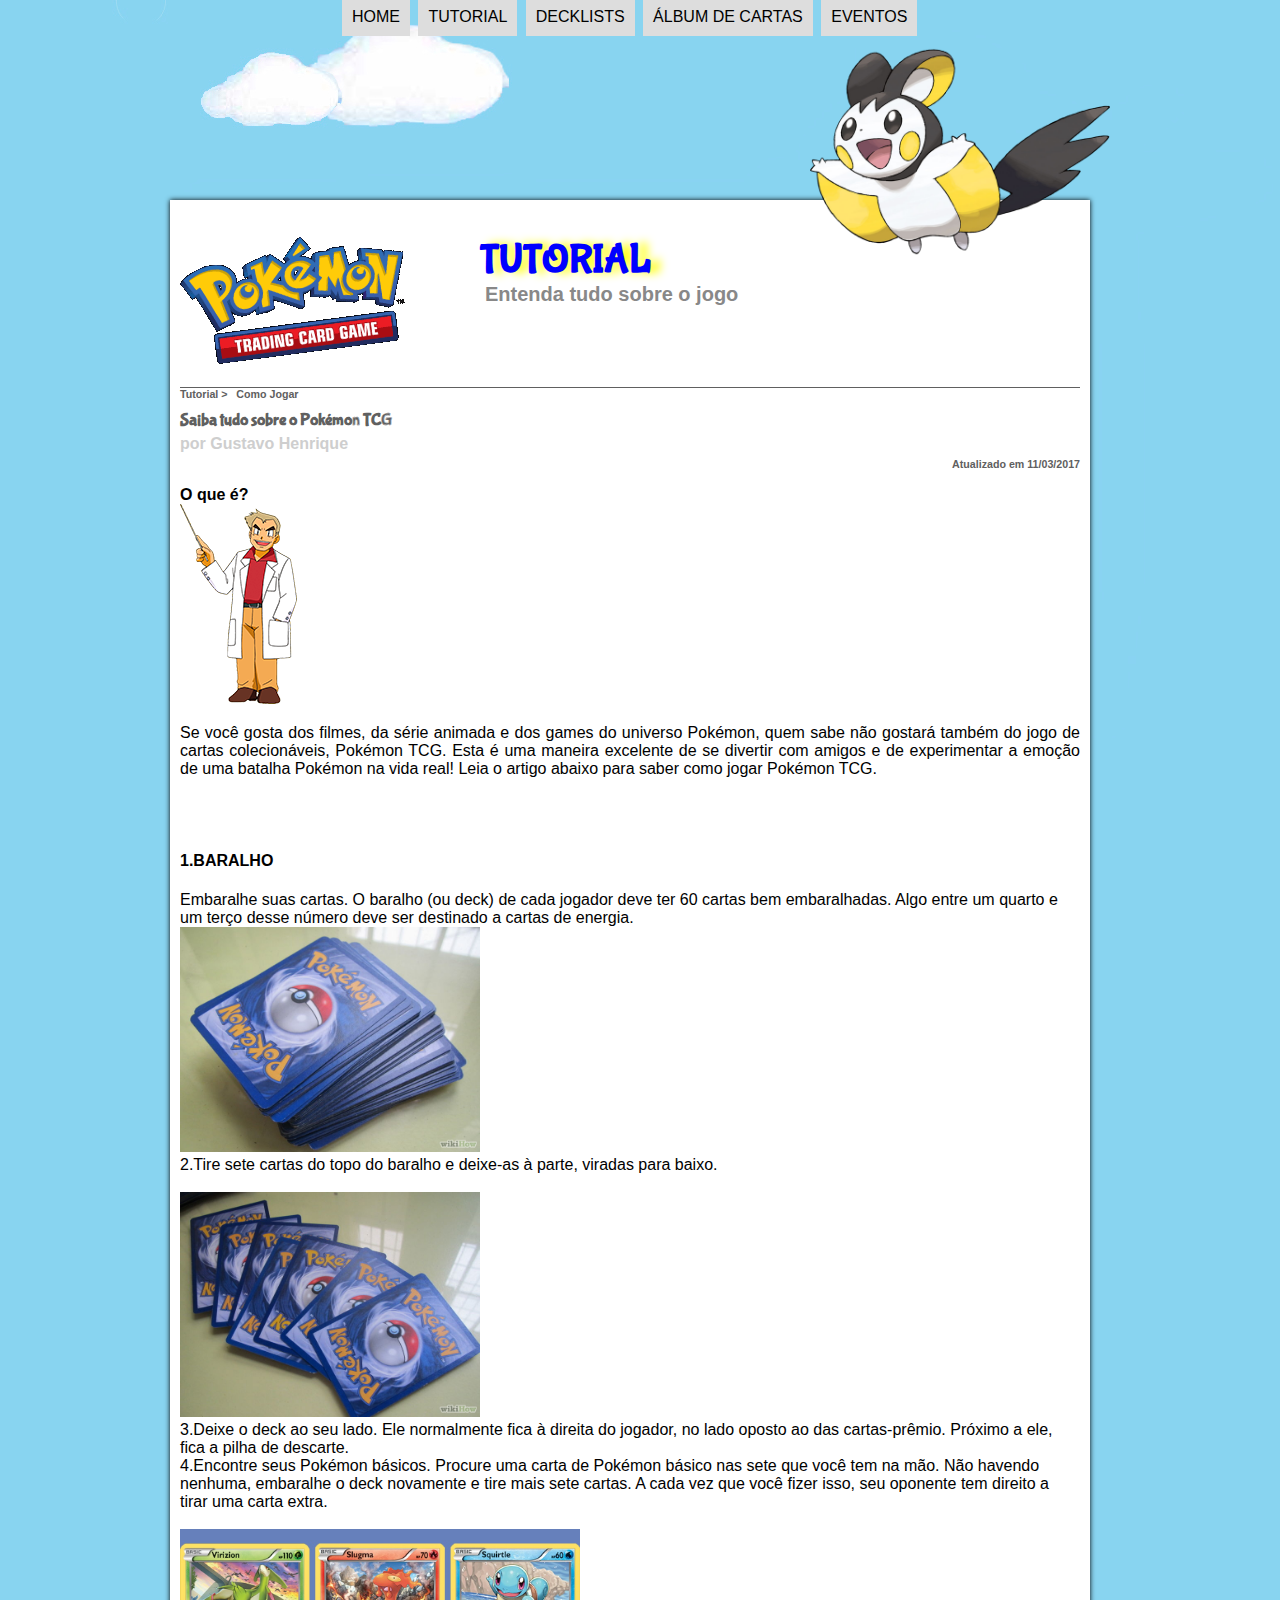
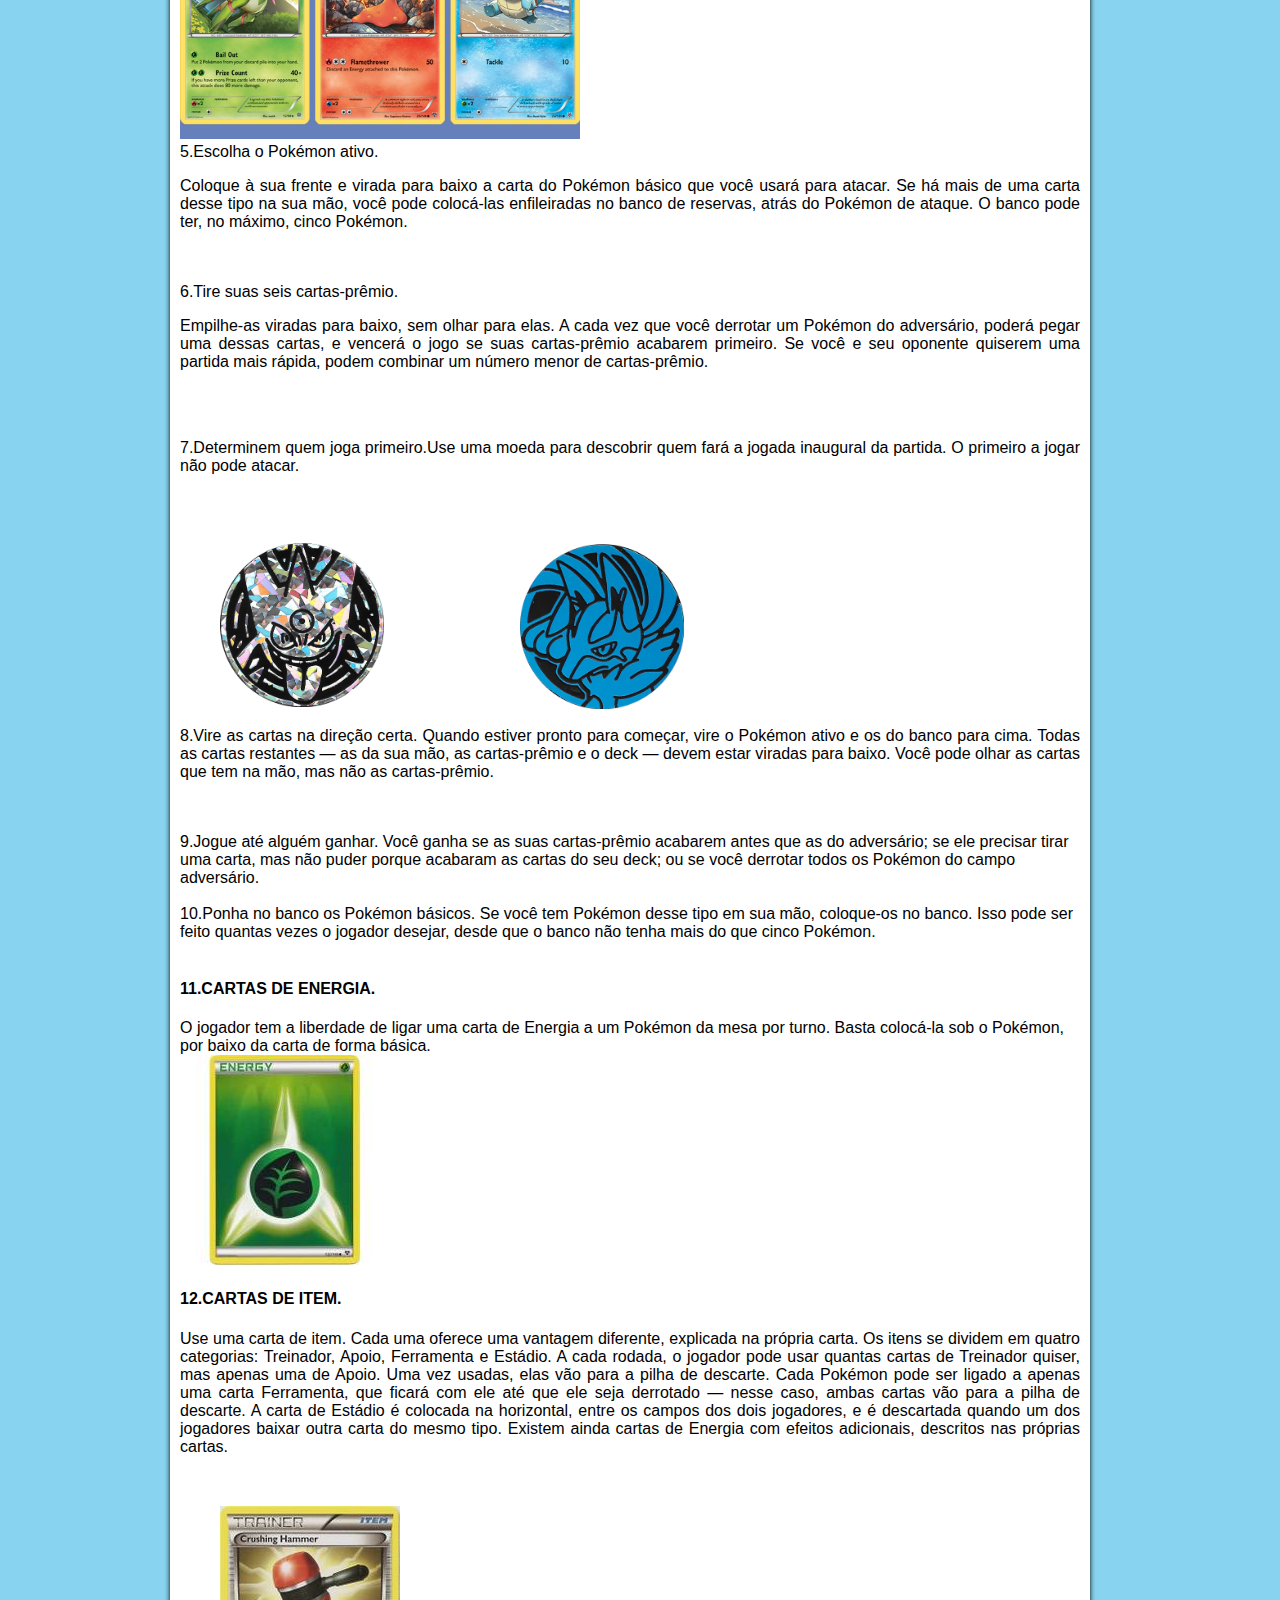
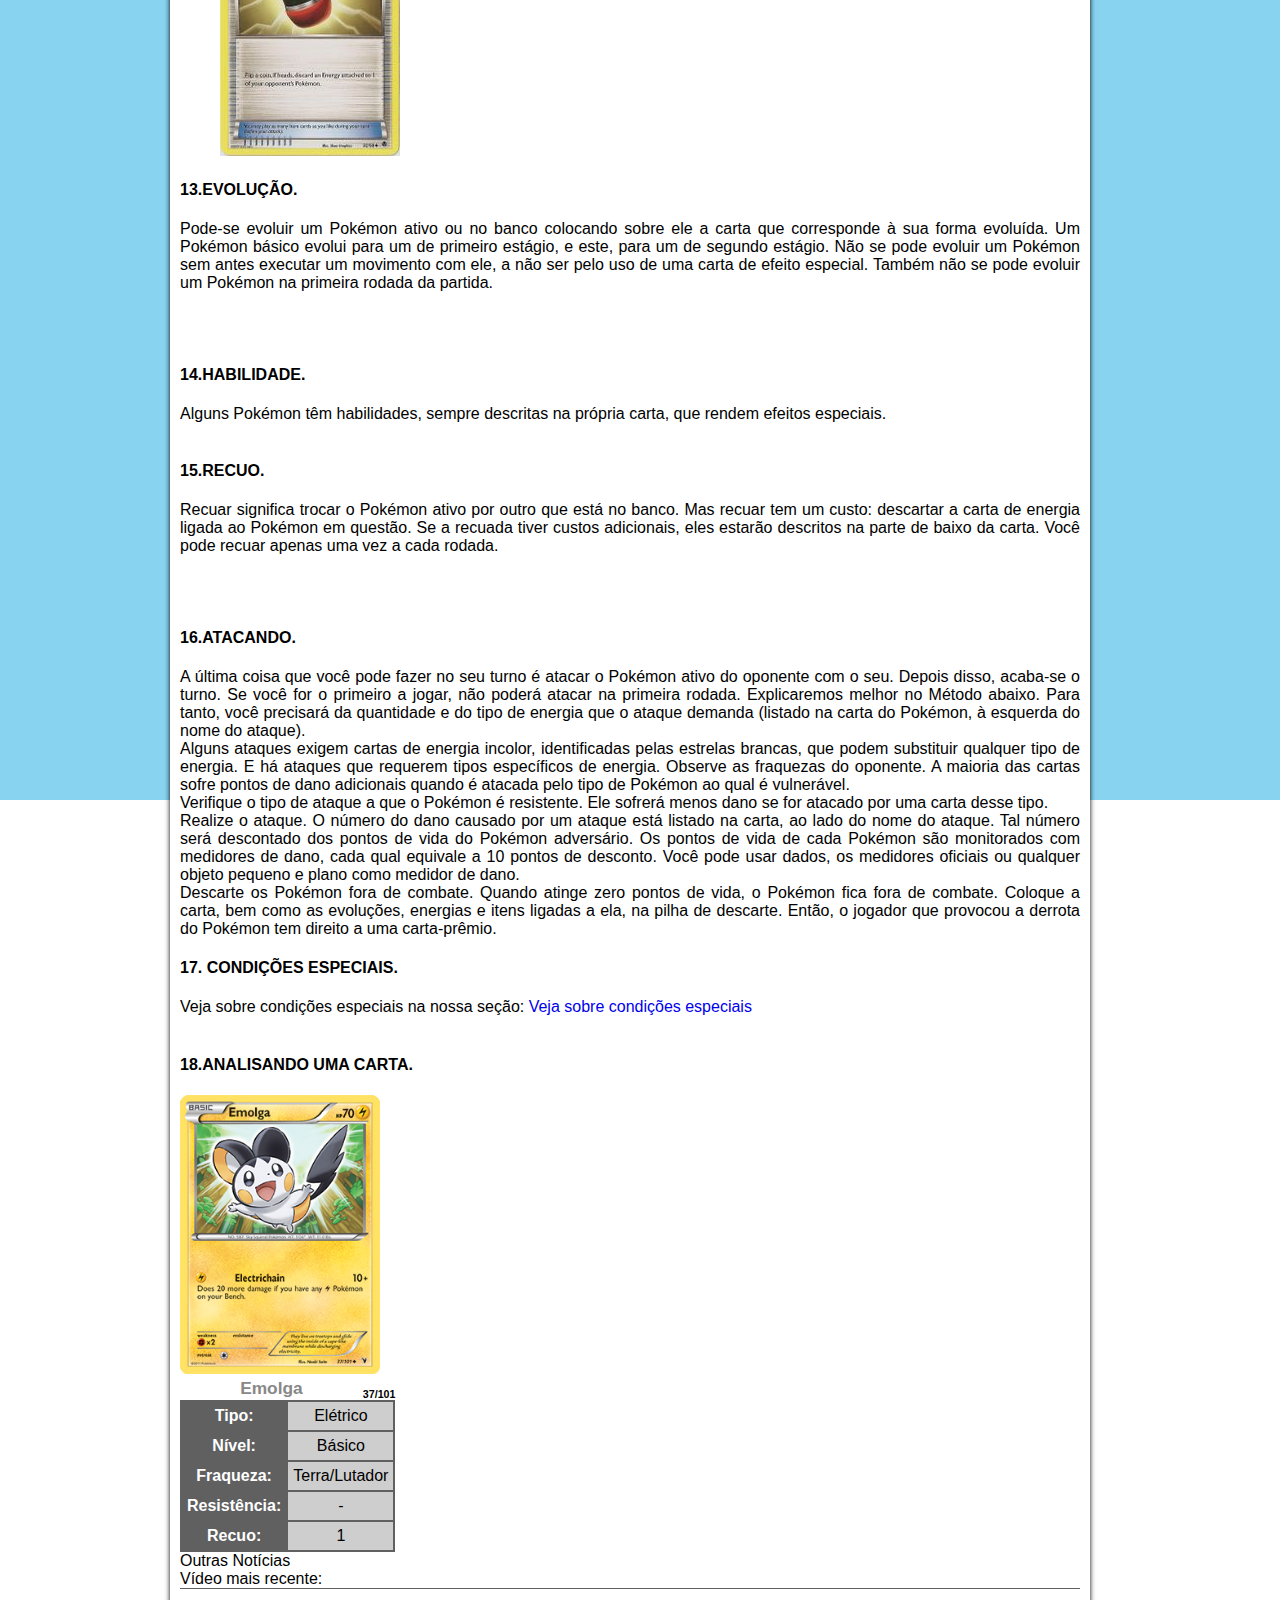
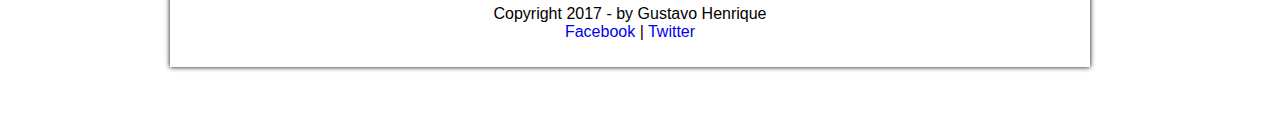
<file: index.html>
<!DOCTYPE html>
<html lang="pt-br">
<head>
	<meta charset="UTF-8">
	<title>Aprenda a jogar</title>
	<link rel="stylesheet"  href="_css/estilo.css"> 
	<link rel="icon" href="_imagens/emolgaicon.png">
</head>

<script language="javascript" src="_javascript/funcoes.js"></script>

<body>

<div id="interface">
	<header id="cabecalho">
	<hgroup>
	<h1>TUTORIAL</h1>
	<h2>Entenda tudo sobre o jogo</h2>
	</hgroup>
<!--[AQUI ENTRA UMA FOTO]-->
<figure class="foto-legenda">
	<img id="icone" src="_imagens/emolga.png" width="300"><br>
	
</figure>	
	
<nav id="menu">
	
	<h1>Menu Principal</h1>
	<ul type="disc">
		<li><a href="home.html">Home</a></li>
		<li><a href="index.html">Tutorial</a></li>
			<!--<ol type="1" start="0">
				<li><a href="index.html">Aprenda a Jogar</a></li>
				<li>Condições especiais</li>
			</ol>-->
		<li><a href="decklist.html">Decklists</a></li>
		<li><a href="album.html">Álbum de cartas</a></li>
		<li><a href="eventos.html">Eventos</a></li>
	</ul>
</nav>	
	</header>

<section id="corpo">
<article id="tutorial-principal">	
	<header id="cabecalho-artigo">
<hgroup>	
<h3>Tutorial > &nbsp; Como Jogar</h3>
<h1>Saiba tudo sobre o Pokémon TCG</h1>
<h2>por Gustavo Henrique</h2>
<h3 class="direita">Atualizado em 11/03/2017</h3>
</hgroup>
</header>

<p><b>O que é?</b><br>
<img src="_imagens/oak.png">
<p>Se você gosta dos filmes, da série animada e dos games do universo Pokémon, quem sabe não gostará também do jogo de cartas colecionáveis, Pokémon TCG. Esta é uma maneira excelente de se divertir com amigos e de experimentar a emoção de uma batalha Pokémon na vida real! Leia o artigo abaixo para saber como jogar Pokémon TCG.</p><br>
<br>
<!--[AQUI ENTRA UMA FOTO DO BARALHO]-->
<!-- para alinhar uma frase no meio: <h2 style="text-align:center ou left ou right">-->

<h4>1.BARALHO</h4>Embaralhe suas cartas. O baralho (ou deck) de cada jogador deve ter 60 cartas bem embaralhadas. Algo entre um quarto e um terço desse número deve ser destinado a cartas de energia.<br>
<img src="_imagens/baralho.jpg" width="300"><br>

2.Tire sete cartas do topo do baralho e deixe-as à parte, viradas para baixo.<br><br>
<img src="_imagens/mao.jpg" width="300"><br>
3.Deixe o deck ao seu lado. Ele normalmente fica à direita do jogador, no lado oposto ao das cartas-prêmio. Próximo a ele, fica a pilha de descarte.<br>
4.Encontre seus Pokémon básicos. Procure uma carta de Pokémon básico nas sete que você tem na mão. Não havendo nenhuma, embaralhe o deck novamente e tire mais sete cartas. A cada vez que você fizer isso, seu oponente tem direito a tirar uma carta extra.<br><br>
<img src="_imagens/basicos.jpg" width="400"><br>
5.Escolha o Pokémon ativo. <p>Coloque à sua frente e virada para baixo a carta do Pokémon básico que você usará para atacar. Se há mais de uma carta desse tipo na sua mão, você pode colocá-las enfileiradas no banco de reservas, atrás do Pokémon de ataque. O banco pode ter, no máximo, cinco Pokémon.</p><br><br>
6.Tire suas seis cartas-prêmio.<p>Empilhe-as viradas para baixo, sem olhar para elas. A cada vez que você derrotar um Pokémon do adversário, poderá pegar uma dessas cartas, e vencerá o jogo se suas cartas-prêmio acabarem primeiro. Se você e seu oponente quiserem uma partida mais rápida, podem combinar um número menor de cartas-prêmio.</p><br><br>
<p>7.Determinem quem joga primeiro.Use uma moeda para descobrir quem fará a jogada inaugural da partida. O primeiro a jogar não pode atacar.</p><br><br>
<figure class="foto-legenda">
<img src="_imagens/coin.png"  id="coin1">
<!--<img src="_imagens/coin2.png" width="200" id="coin2">-->
<figcaption>Moeda Gengar</figcaption>
</figure>

<figure class="foto-legenda">
<img src="_imagens/coin2.png" id="coin2">
<figcaption>Moeda Lucario</figcaption>
</figure>

<p>8.Vire as cartas na direção certa. Quando estiver pronto para começar, vire o Pokémon ativo e os do banco para cima. Todas as cartas restantes — as da sua mão, as cartas-prêmio e o deck — devem estar viradas para baixo. Você pode olhar as cartas que tem na mão, mas não as cartas-prêmio.</p><br><br>
9.Jogue até alguém ganhar. Você ganha se as suas cartas-prêmio acabarem antes que as do adversário; se ele precisar tirar uma carta, mas não puder porque acabaram as cartas do seu deck; ou se você derrotar todos os Pokémon do campo adversário.<br><br>
10.Ponha no banco os Pokémon básicos. Se você tem Pokémon desse tipo em sua mão, coloque-os no banco. Isso pode ser feito quantas vezes o jogador desejar, desde que o banco não tenha mais do que cinco Pokémon.<br><br>
<h4>11.CARTAS DE ENERGIA.</h4> O jogador tem a liberdade de ligar uma carta de Energia a um Pokémon da mesa por turno. Basta colocá-la sob o Pokémon, por baixo da carta de forma básica.<br>
<img src="_imagens/energy.jpg"><br>
<h4>12.CARTAS DE ITEM.</h4> <p>Use uma carta de item. Cada uma oferece uma vantagem diferente, explicada na própria carta. Os itens se dividem em quatro categorias: Treinador, Apoio, Ferramenta e Estádio. A cada rodada, o jogador pode usar quantas cartas de Treinador quiser, mas apenas uma de Apoio. Uma vez usadas, elas vão para a pilha de descarte. Cada Pokémon pode ser ligado a apenas uma carta Ferramenta, que ficará com ele até que ele seja derrotado — nesse caso, ambas cartas vão para a pilha de descarte. A carta de Estádio é colocada na horizontal, entre os campos dos dois jogadores, e é descartada quando um dos jogadores baixar outra carta do mesmo tipo. Existem ainda cartas de Energia com efeitos adicionais, descritos nas próprias cartas.</p><br>

<figure class="foto-legenda">
<img src="_imagens/item.jpg"><br>
<figcaption>Hammer</figcaption>
</figure>

<h4>13.EVOLUÇÃO.</h4> <p>Pode-se evoluir um Pokémon ativo ou no banco colocando sobre ele a carta que corresponde à sua forma evoluída. Um Pokémon básico evolui para um de primeiro estágio, e este, para um de segundo estágio. Não se pode evoluir um Pokémon sem antes executar um movimento com ele, a não ser pelo uso de uma carta de efeito especial. Também não se pode evoluir um Pokémon na primeira rodada da partida.</p><br><br>
<h4>14.HABILIDADE.</h4> Alguns Pokémon têm habilidades, sempre descritas na própria carta, que rendem efeitos especiais.<br><br>
<h4>15.RECUO.</h4> <p>Recuar significa trocar o Pokémon ativo por outro que está no banco. Mas recuar tem um custo: descartar a carta de energia ligada ao Pokémon em questão. Se a recuada tiver custos adicionais, eles estarão descritos na parte de baixo da carta. Você pode recuar apenas uma vez a cada rodada.</p><br><br>
<h4>16.ATACANDO.</h4> <p style="text-align: justify;<!--text-indent: 50px(tab)-->"> A última coisa que você pode fazer no seu turno é atacar o Pokémon ativo do oponente com o seu. Depois disso, acaba-se o turno. Se você for o primeiro a jogar, não poderá atacar na primeira rodada. Explicaremos melhor no Método abaixo. Para tanto, você precisará da quantidade e do tipo de energia que o ataque demanda (listado na carta do Pokémon, à esquerda do nome do ataque).<br>
Alguns ataques exigem cartas de energia incolor, identificadas pelas estrelas brancas, que podem substituir qualquer tipo de energia. E há ataques que requerem tipos específicos de energia. Observe as fraquezas do oponente. A maioria das cartas sofre pontos de dano adicionais quando é atacada pelo tipo de Pokémon ao qual é vulnerável.<br>
Verifique o tipo de ataque a que o Pokémon é resistente. Ele sofrerá menos dano se for atacado por uma carta desse tipo.<br>
Realize o ataque. O número do dano causado por um ataque está listado na carta, ao lado do nome do ataque. Tal número será descontado dos pontos de vida do Pokémon adversário. Os pontos de vida de cada Pokémon são monitorados com medidores de dano, cada qual equivale a 10 pontos de desconto. Você pode usar dados, os medidores oficiais ou qualquer objeto pequeno e plano como medidor de dano.<br>
Descarte os Pokémon fora de combate. Quando atinge zero pontos de vida, o Pokémon fica fora de combate. Coloque a carta, bem como as evoluções, energias e itens ligadas a ela, na pilha de descarte. Então, o jogador que provocou a derrota do Pokémon tem direito a uma carta-prêmio.</p>
<h4>17. CONDIÇÕES ESPECIAIS.</h4> Veja sobre condições especiais na nossa seção: 
<a href="http://www.poke-blast-news.net/2016/05/condicoes-especiais-e-entre-turnos.html" target="_blank" >Veja sobre condições especiais</a>
<!--insira um link--><br><br></p>

<h4>18.ANALISANDO UMA CARTA.</h4>
<img src="_imagens/emolgacard.png" width="200" id="imgcard" onclick="mudaFoto('_imagens/primarina.png')"><br>
<table id="tabelacard">
<caption>Emolga<span>37/101</span></caption>
<tr><td class="ce">Tipo:</td><td class="cd">Elétrico</td></tr>
<tr><td class="ce">Nível:</td><td class="cd">Básico</td></tr>
<tr><td class="ce">Fraqueza:</td><td class="cd">Terra/Lutador</td></tr>
<tr><td class="ce">Resistência:</td><td class="cd">-</td></tr>
<tr><td class="ce">Recuo:</td><td class="cd">1</td></tr>


</table>


Outras Notícias<br>
Vídeo mais recente:<br>
</article>
</section>
<!--[AQUI ENTRA UM VÍDEO]-->

<!-- <pre></pre> deixa a formatação como eu escrevi no código, contando espaços e enters-->
<!--color: rgba(0,0,0,0); <!--transparencia da fonte-->
	<!--background-image:url("C:/Users/Gustavo/Desktop/site/_imagens/fundo.jpg");-->
<footer id="rodape">
<p>Copyright 2017 - by Gustavo Henrique<br>
<a href="http://fb.com"> Facebook</a> | <a href="http://fb.com"> Twitter</a></p>
</footer>

</div>
</body>
</html>
</file>
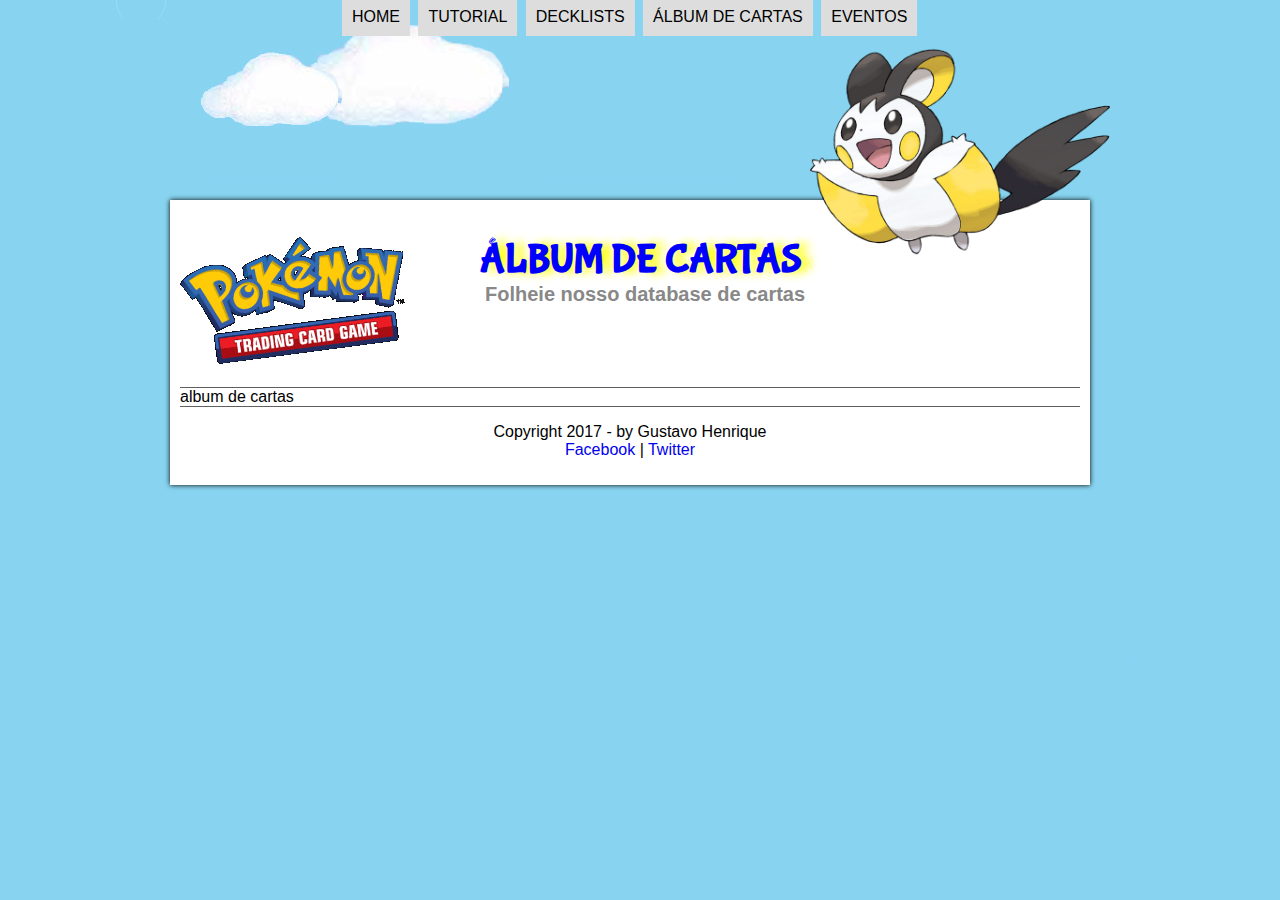
<file: album.html>
<!DOCTYPE html>
<html lang="pt-br">
<head>
	<meta charset="UTF-8">
	<title>Álbum</title>
	<link rel="stylesheet"  href="_css/estilo.css"> 
	<link rel="icon" href="_imagens/emolgaicon.png">
</head>



<body>
<div id="interface">
	<header id="cabecalho">
	<hgroup>
	<h1>ÁLBUM DE CARTAS</h1>
	<h2>Folheie nosso database de cartas</h2>
	</hgroup>
<!--[AQUI ENTRA UMA FOTO]-->
<figure class="foto-legenda">
	<img id="icone" src="_imagens/emolga.png" width="300"><br>
	
</figure>	
	
<nav id="menu">
	
	<h1>Menu Principal</h1>
	<ul type="disc">
		<li><a href="home.html">Home</a></li>
		<li><a href="index.html">Tutorial</a></li>
			<!--<ol type="1" start="0">
				<li><a href="index.html">Aprenda a Jogar</a></li>
				<li>Condições especiais</li>
			</ol>-->
		<li><a href="decklist.html">Decklists</a></li>
		<li><a href="album.html">Álbum de cartas</a></li>
		<li><a href="eventos.html">Eventos</a></li>
	</ul>
</nav>	
	</header>
	
	
	
	album de cartas
	
	
	<footer id="rodape">
<p>Copyright 2017 - by Gustavo Henrique<br>
<a href="http://fb.com"> Facebook</a> | <a href="http://fb.com"> Twitter</a></p>
</footer>

</div>
</body>
</html>
</file>
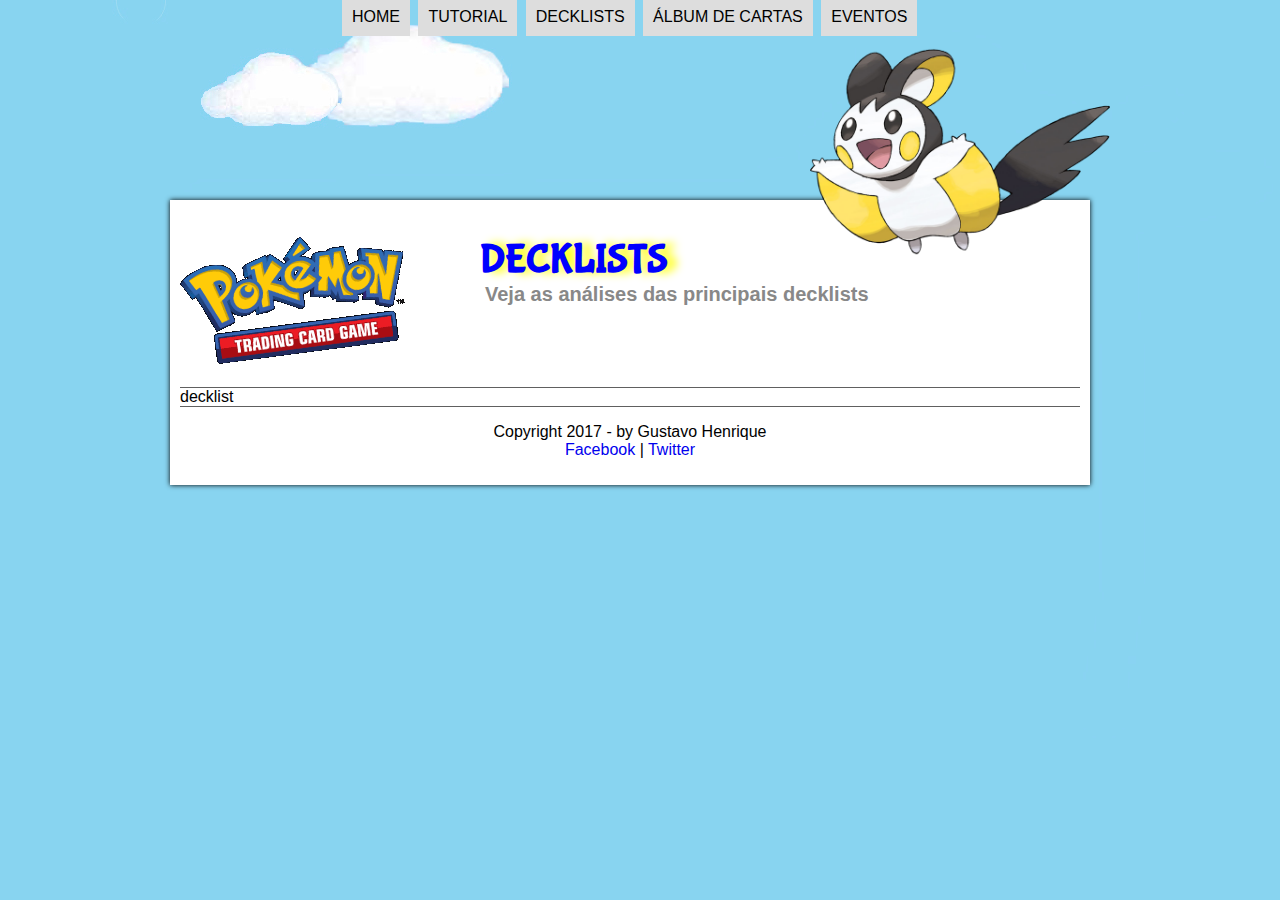
<file: decklist.html>
<!DOCTYPE html>
<html lang="pt-br">
<head>
	<meta charset="UTF-8">
	<title>Decklists</title>
	<link rel="stylesheet"  href="_css/estilo.css"> 
	<link rel="icon" href="_imagens/emolgaicon.png">
</head>



<body>
<div id="interface">
	<header id="cabecalho">
	<hgroup>
	<h1>DECKLISTS</h1>
	<h2>Veja as análises das principais decklists</h2>
	</hgroup>
<!--[AQUI ENTRA UMA FOTO]-->
<figure class="foto-legenda">
	<img id="icone" src="_imagens/emolga.png" width="300"><br>
	
</figure>	
	
<nav id="menu">
	
	<h1>Menu Principal</h1>
	<ul type="disc">
		<li><a href="home.html">Home</a></li>
		<li><a href="index.html">Tutorial</a></li>
			<!--<ol type="1" start="0">
				<li><a href="index.html">Aprenda a Jogar</a></li>
				<li>Condições especiais</li>
			</ol>-->
		<li><a href="decklist.html">Decklists</a></li>
		<li><a href="album.html">Álbum de cartas</a></li>
		<li><a href="eventos.html">Eventos</a></li>
	</ul>
</nav>	
	</header>
	
	
	
	decklist
	
	
	<footer id="rodape">
<p>Copyright 2017 - by Gustavo Henrique<br>
<a href="http://fb.com"> Facebook</a> | <a href="http://fb.com"> Twitter</a></p>
</footer>

</div>
</body>
</html>
</file>
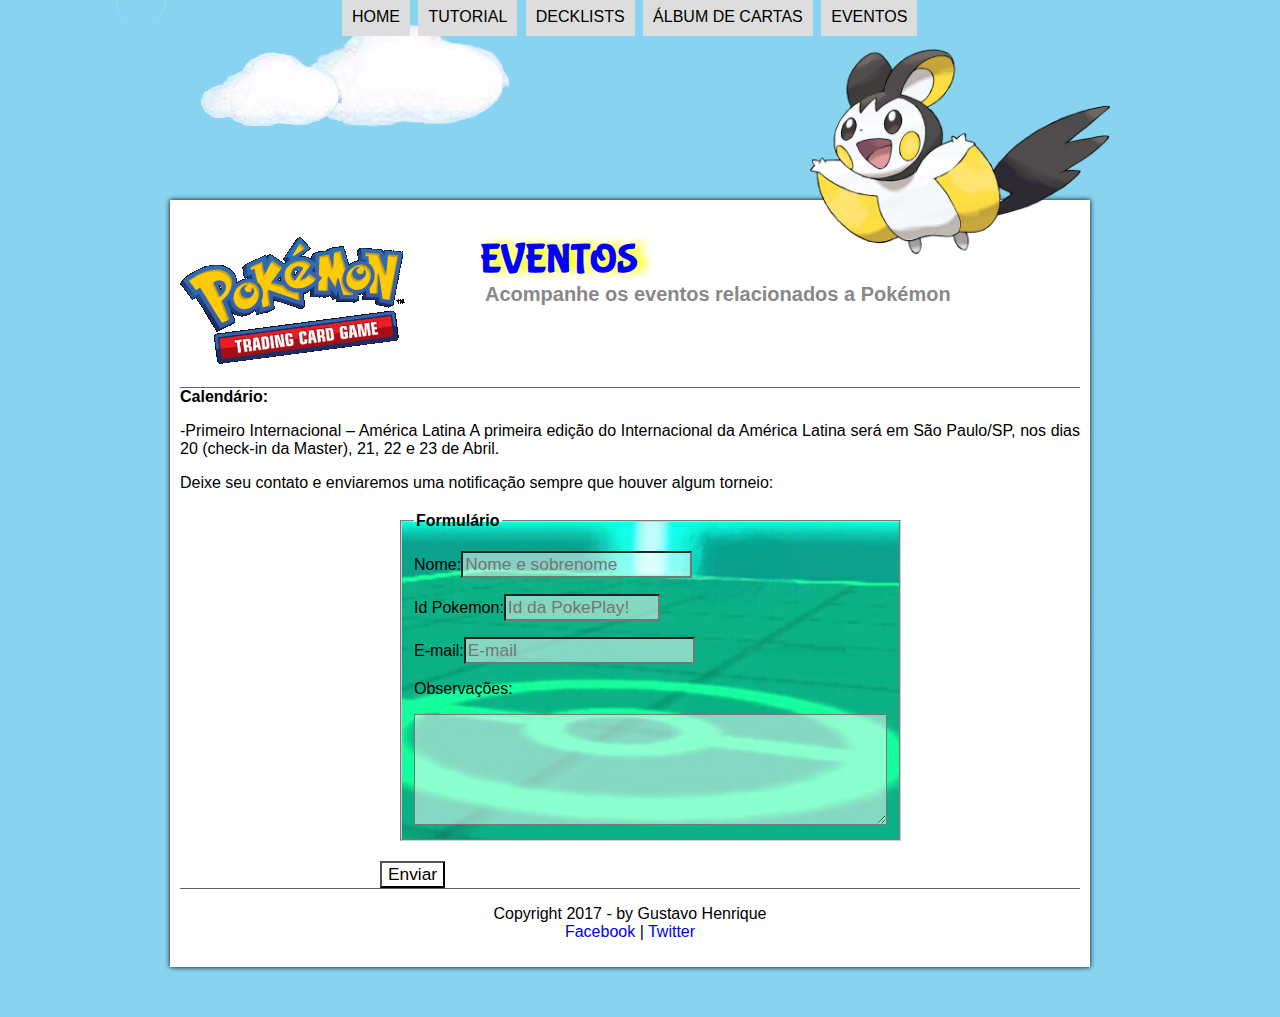
<file: eventos.html>
<!DOCTYPE html>
<html lang="pt-br">
<head>
	<meta charset="UTF-8">
	<title>Eventos</title>
	<link rel="stylesheet"  href="_css/estilo.css"> 
	<link rel="icon" href="_imagens/emolgaicon.png">
	<link rel="stylesheet"  href="_css/form.css"> 
</head>




<body>
<div id="interface">
	<header id="cabecalho">
	<hgroup>
	<h1>EVENTOS</h1>
	<h2>Acompanhe os eventos relacionados a Pokémon</h2>
	</hgroup>
<!--[AQUI ENTRA UMA FOTO]-->
<figure class="foto-legenda">
	<img id="icone" src="_imagens/emolga.png" width="300"><br>
	
</figure>	
	
<nav id="menu">
	
	<h1>Menu Principal</h1>
	<ul type="disc">
		<li><a href="home.html">Home</a></li>
		<li><a href="index.html">Tutorial</a></li>
			<!--<ol type="1" start="0">
				<li><a href="index.html">Aprenda a Jogar</a></li>
				<li>Condições especiais</li>
			</ol>-->
		<li><a href="decklist.html">Decklists</a></li>
		<li><a href="album.html">Álbum de cartas</a></li>
		<li><a href="eventos.html">Eventos</a></li>
	</ul>
</nav>	
	</header>
	
	
	
	<b>Calendário:</b><br>
	<p>-Primeiro Internacional – América Latina
	A primeira edição do Internacional da América Latina será em São Paulo/SP, nos dias 20 (check-in da Master), 21, 22 e 23 de Abril.</p>
	
	<p>Deixe seu contato e enviaremos uma notificação sempre que houver algum torneio:</p>
	<form method="post" id="fContato" action="mailto:gustavo_99_henrique@hotmail.com">
	<fieldset id="dados"><legend><b>Formulário</b></legend>
		<p><label for="cNome">Nome:</label><input type="text" name="tNome" id="cNome" maxlength="30" placeholder="Nome e sobrenome"></p>
		<p>Id Pokemon:<input type="number" name="tId" id="cId" size="20" maxlength="30" min="0" max="99999999999" placeholder="Id da PokePlay!"></p>
		<p><label for="cEmail">E-mail:</label><input type="e-mail" maxlength="40" name="tEmail" id="cEmail" placeholder="E-mail"></p>
		<p>Observações:</p>
		<textarea name="tMsg" id="sMsg" cols="45" rows="5" placeholder="Deixe aqui sua mensagem"> </textarea>
	</fieldset>
		<input type="submit" value="Enviar">
		
	</form>
	
	
	
	<footer id="rodape">
<p>Copyright 2017 - by Gustavo Henrique<br>
<a href="http://fb.com"> Facebook</a> | <a href="http://fb.com"> Twitter</a></p>
</footer>

</div>
</body>
</html>
</file>
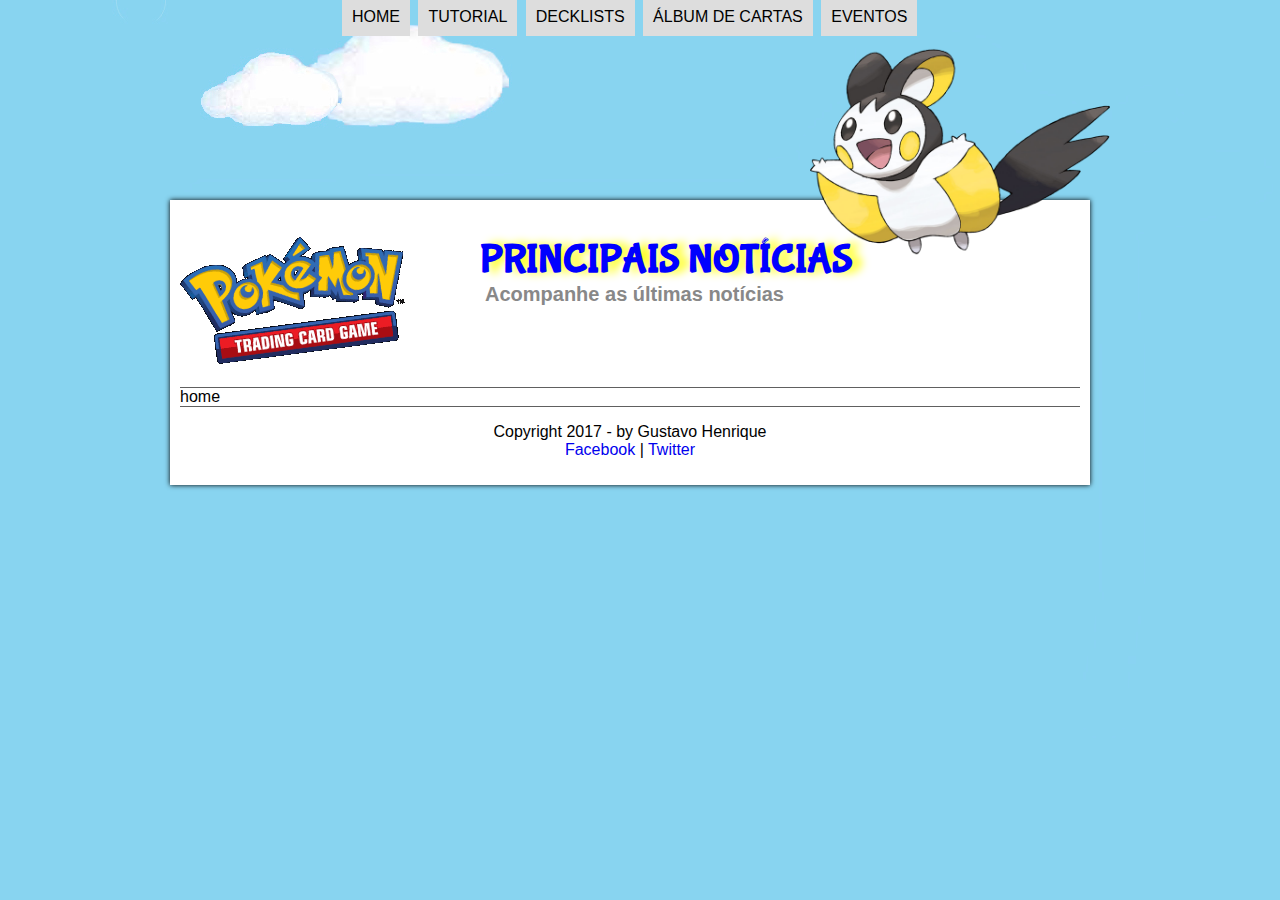
<file: home.html>
<!DOCTYPE html>
<html lang="pt-br">
<head>
	<meta charset="UTF-8">
	<title>PokeSky</title>
	<link rel="stylesheet"  href="_css/estilo.css"> 
	<link rel="icon" href="_imagens/emolgaicon.png">
</head>



<body>
<div id="interface">
	<header id="cabecalho">
	<hgroup>
	<h1>PRINCIPAIS NOTÍCIAS</h1>
	<h2>Acompanhe as últimas notícias</h2>
	</hgroup>
<!--[AQUI ENTRA UMA FOTO]-->
<figure class="foto-legenda">
	<img id="icone" src="_imagens/emolga.png" width="300"><br>
	
</figure>	
	
<nav id="menu">
	
	<h1>Menu Principal</h1>
	<ul type="disc">
		<li><a href="home.html">Home</a></li>
		<li><a href="index.html">Tutorial</a></li>
			<!--<ol type="1" start="0">
				<li><a href="index.html">Aprenda a Jogar</a></li>
				<li>Condições especiais</li>
			</ol>-->
		<li><a href="decklist.html">Decklists</a></li>
		<li><a href="album.html">Álbum de cartas</a></li>
		<li><a href="eventos.html">Eventos</a></li>
	</ul>
</nav>	
	</header>
	
	
	
	home
	
	
	<footer id="rodape">
<p>Copyright 2017 - by Gustavo Henrique<br>
<a href="http://fb.com"> Facebook</a> | <a href="http://fb.com"> Twitter</a></p>
</footer>

</div>
</body>
</html>
</file>
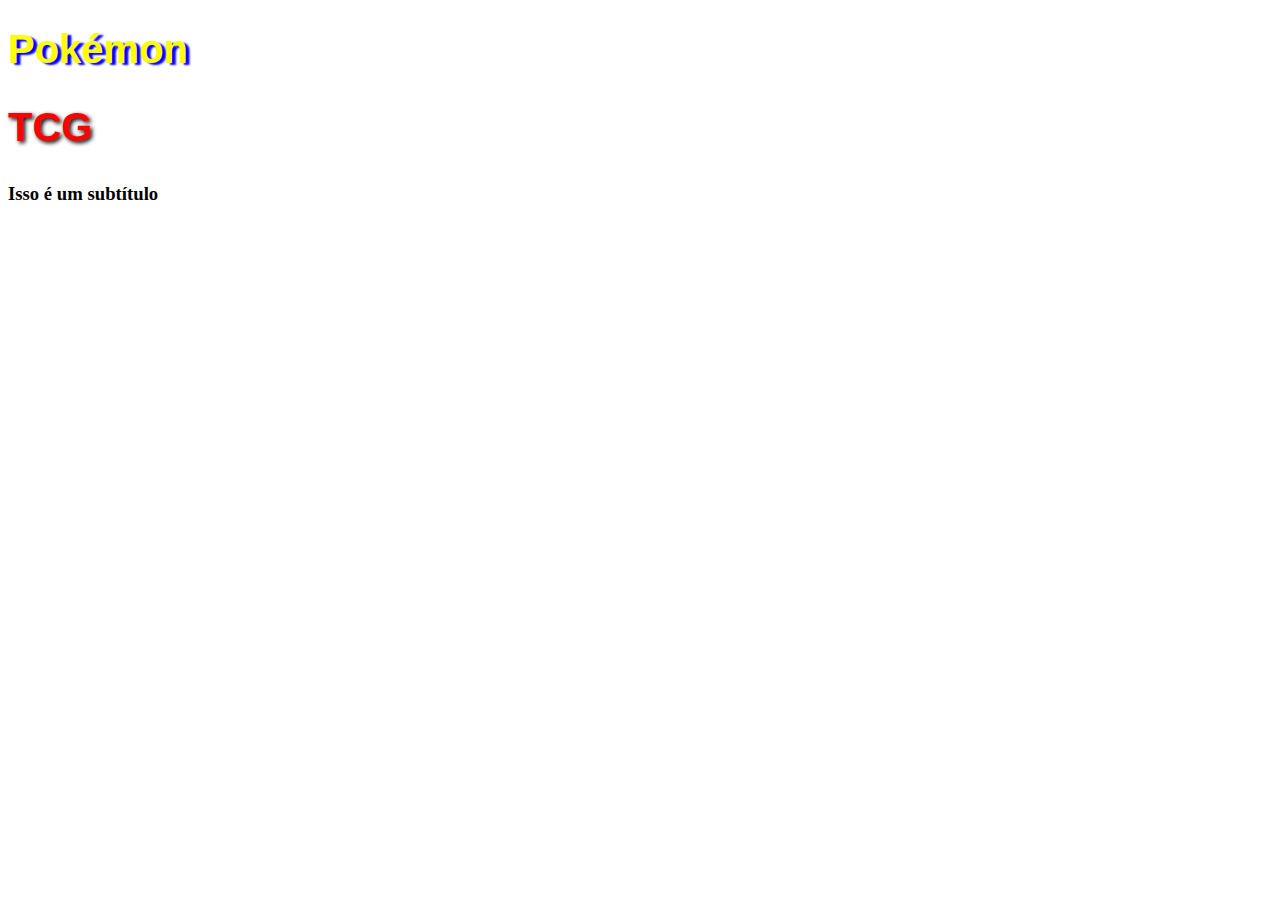
<file: maldicao.html>
<!DOCTYPE html>
<html lang="pt-br">
<head>
	<title>Pokemon TCG</title>
	<style>
		h1{
			font-family: Arial;
			font-size: 30pt;
			color: yellow;
			text-shadow: 4px 2px 2px blue;
		}
		h2{
			font-family: Arial;
			font-size: 30pt;
			color: red;
			text-shadow: 2px 2px 4px black;
		}
	</style>
<body>
	<h1>Pokémon</h1>
	<h2>TCG</h2>
	<h3>Isso é um subtítulo</h3>
</body>
</head>
</html>
</file>
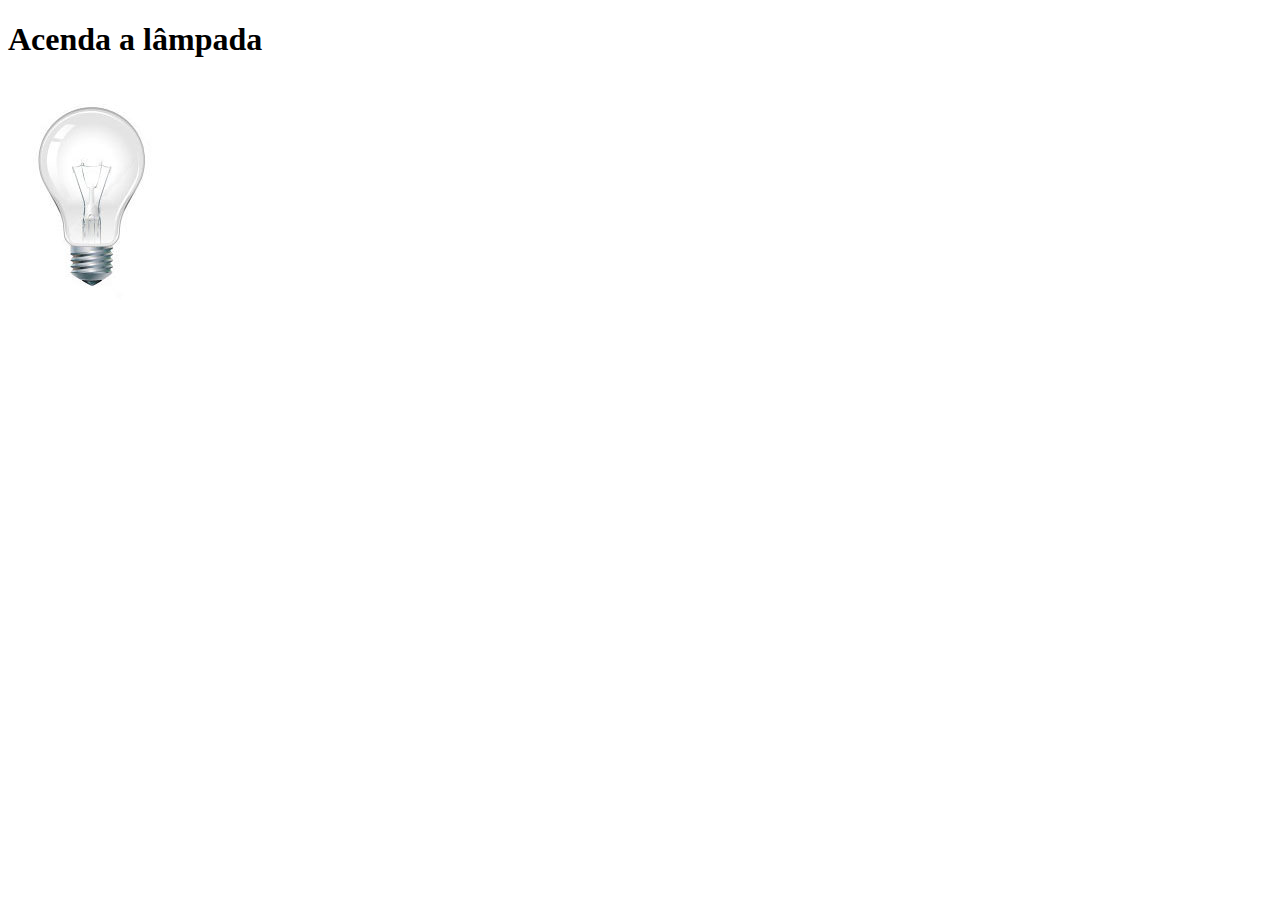
<file: testejs.html>
<!DOCTYPE html>

<html>
<head>
	<title>Teste JavaScript</title>
	<meta charset="UTF-8">
	<script>
		function acendeLampada(){
			document.getElementById("luz").src="_imagens/lampada-acesa.jpg";
		}
		function apagaLampada(){
			document.getElementById("luz").src="_imagens/lampada-apagada.jpg";
		}
		function quebraLampada(){
			document.getElementById("luz").src="_imagens/lampada-quebrada.jpg";
		}
	</script>
</head>
<body>
	<h1>Acenda a lâmpada</h1>
	<img src="_imagens/lampada-apagada.jpg" id="luz" onmouseover="acendeLampada()" onmouseout="apagaLampada()" onclick="quebraLampada()">
</body>	
</html>
</file>
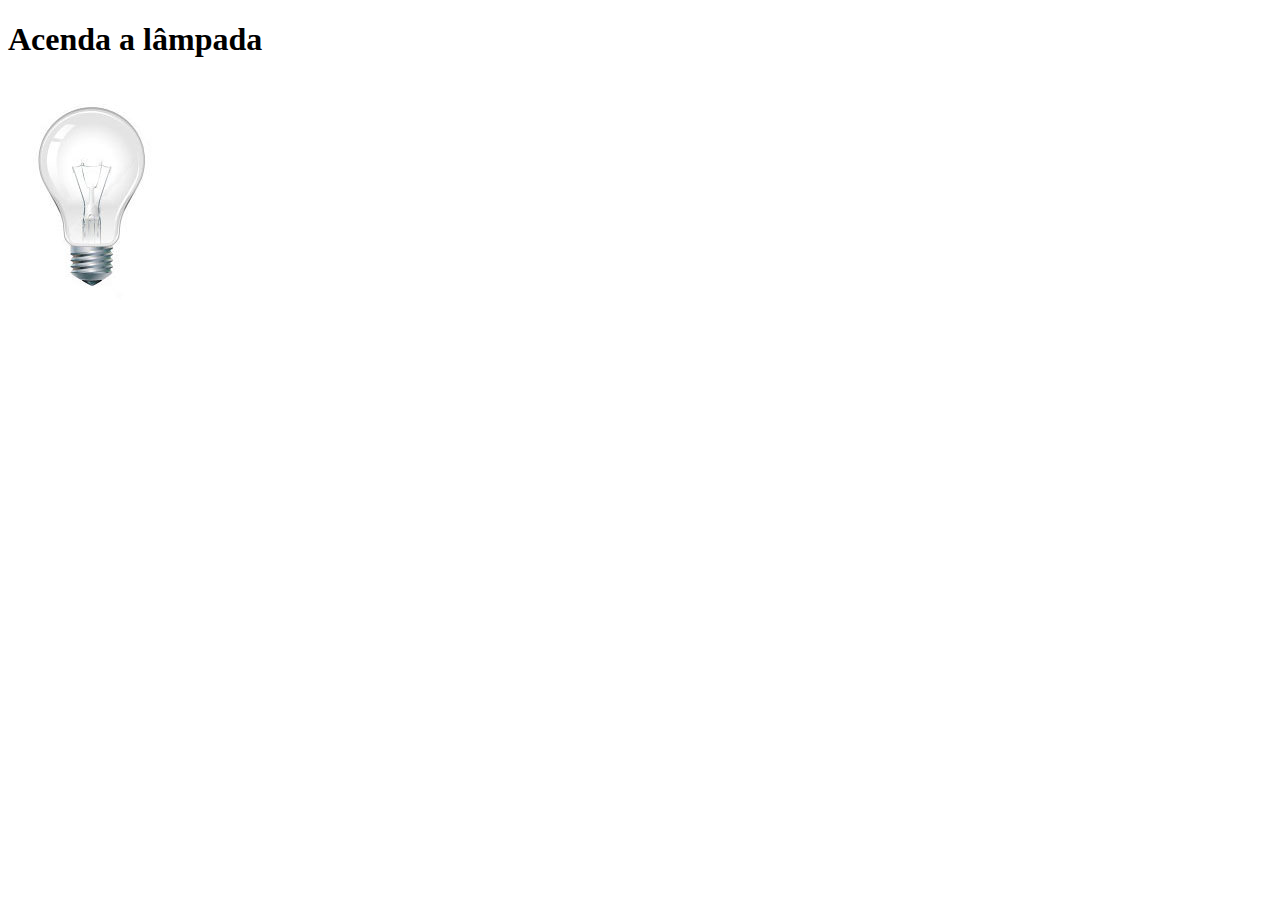
<file: testjs2.html>
<!DOCTYPE html>

<html>
<head>
	<title>Teste JavaScript</title>
	<meta charset="UTF-8">
	<script>
		var quebrada=false;
		function mudaLampada(tipo){
			if(!quebrada){
				document.getElementById("luz").src = "_imagens/"+tipo+".jpg";
				if(tipo=='lampada-quebrada'){
					quebrada=true;
				}
			}
		}
	</script>
</head>
<body>
	<h1>Acenda a lâmpada</h1>
	<img src="_imagens/lampada-apagada.jpg" id="luz" onmouseover="mudaLampada('lampada-acesa')" onmouseout="mudaLampada('lampada-apagada')" onclick="mudaLampada('lampada-quebrada')">
</body>	
</html>
</file>
<file: _css/estilo.css>
@charset "UTF8";
@font-face{
	font-family:'Pokefont';
	src:url("../_fonts/Pokemon-Hollow.ttf");
}
@font-face{
	font-family:'Pokesolid';
	src:url("../_fonts/PokemonSolid.ttf");
}

@font-face{
	font-family:'bubble';
	src:url("../_fonts/bubblegum-sans-regular.otf");
}

body{
	background-image:url("../_imagens/template.jpg");
	background-repeat:no-repeat;
	background-attachment:fixed;
	font-family:Arial,sans-serif;
	/*background-color: #a1d3ef;  sem template
	/*adicionei isso abaixo para adaptar-se a qualquer monitor*/
	width:960px;
	margin:0 auto;
	min-height:400px;
}



div#interface{
	width:900px;
	background-color:#ffffff;
	/*ordem de margem: cima,dir,bai,esq*/
	margin: 200px 10px 50px 10px;
	box-shadow:0px 0px 5px black;
	padding: 10px 10px 10px 10px;
	height:auto;
}

p{
	text-align:justify;
}



a{
	text-decoration:none;
}

a:hover{
	color:#606060
}

header#cabecalho img#icone{
	position:absolute;
	left:590px;
	top:-320px;
}

header#cabecalho{
	border-bottom:1px #606060 double;
	height:150px;
	background:url("../_imagens/logo.png")no-repeat 0px 0px;
}

header#cabecalho h1{
	font-family: 'bubble',sans-serif;
	font-size:30pt;
	color:blue;
	text-shadow:9px 0px 10px yellow;
	padding:0px;
	margin-left:300px;
	margin-bottom:0px;
}

header#cabecalho h2{
	font-family:Arial,sans-serif;
	color: #888888;
	font-size:15pt;
	padding:0px;
	margin-left:305px;
	margin-top:0px;
}


/*Formata��o de imagens com legendas--- lembrar de redimensionar as imagens no ps*/	
figure.foto-legenda{
	position: relative;
	/*border: 8px solid red;
	box-shadow: 1px 1px 4px black;*/
	
}	

figure.foto-legenda img{
	/*width:100%;
	height:100%;*/
}

figure.foto-legenda:hover img#icone{
	width:25%;
	transition:1s;
}

figure.foto-legenda figcaption{
	opacity:0;
	position: absolute;
	top:-50px;
	left:150px;
	background-color: rgba(0,0,0,.0);
	color: red;
	width: 20%;
	height:100%;
	padding:10px;
	box-sizing:border-box;
	transition: opacity 0.5s;
	text-shadow:1px 1px 1px black;
}



figure.foto-legenda:hover figcaption{
	opacity:1;
}



/*formata��o do menu*/
nav#menu {
	display:block;
}

nav#menu ul{
	list-style :none;
	text-transform:uppercase;
	position: absolute;
	top:-20px;
	left:300px;
}

nav#menu li{
	display:inline-block;
	background-color:#dddddd;
	padding: 10px;
	margin:  2px;
	-webkit-transition:background-color 1s;
	-moz-transition:background-color 1s;
	-o-transition:background-color 1s;
	-ms-transition:background-color 1s;
	transition: background-color 1s;
}

nav#menu li:hover{
	background-color:#606060;
	/*lembrar de trocar a imagem e fazer uma q caiba nos botoes"*/
	background-image:url("../_imagens/ballblack.png");
}

nav#menu h1{
	display:none;
}

nav#menu a{
	color:#000000;
	text-decoration:none;
}

nav#menu a:hover{
	color:#ffffff;
}

article#tutorial-principal h2{
	font-size: 12pt;
	color: #606060;
	padding: 5px 0px 5px 0px;
	margin: 10px;
}

header#cabecalho-artigo h1{
	font-family:'bubble',sans-serif;
	font-size:13pt;
	margin-bottom:0px;
	margin-top:0px;
	color:#606060
	
	
}

header#cabecalho-artigo h2{
	font-size:12pt;
	color:#cecece;
	margin:0px;
}

header#cabecalho-artigo h3{
	font-size:8pt;
	color:#606060;
	margin-top:0px;
}

.direita{
	text-align:right;
}

#coin1{
	width:20%;
	top:-100px;
}

#coin2{
	position:absolute;
	width:20%;
	margin-left:150px;
	top:-183px;
	left:150px;
}


table#tabelacard{
	border: 1px solid #606060;
	border-spacing:0px;
	
}

table#tabelacard td{
	border:1px solid #606060;
	padding:5px;
	text-align:center;
}

table#tabelacard td.ce{
	color:#ffffff;
	background-color:#606060;
	vertical-align:top;
	font-weight:bold;
}

table#tabelacard td.cd{
	background-color:#cecece;
}

table#tabelacard caption{
	color:#888888;
	font-size:13pt;
	font-weight:bolder;
}

table#tabelacard caption span{
	display:block;
	float:right;
	color:black;
	font-size:8pt;
	margin-top:10px;
}

footer#rodape{
	clear:both;
	border-top:1px solid #606060;
}

footer#rodape p{
	text-align:center;
}
</file>
<file: _css/form.css>
@charset "UTF-8";

form{
	width:500px;
	margin:auto;
}

input{
	font-family:sans-serif;
	font-weight:normal;
	font-size:13pt;
}

input:hover{
	background:#dddddd;
}

legend{
	color:black;
}

input, textarea{
	font-family:sans-serif;
	font-weight:normal;
	font-size:13pt;
	background-color:rgba(255,255,255,.5);
}

fieldset{
	border-color:#cecece;
	margin:20px;
	background:url("../_imagens/gym.jpg") no-repeat 95%;
}
</file>
